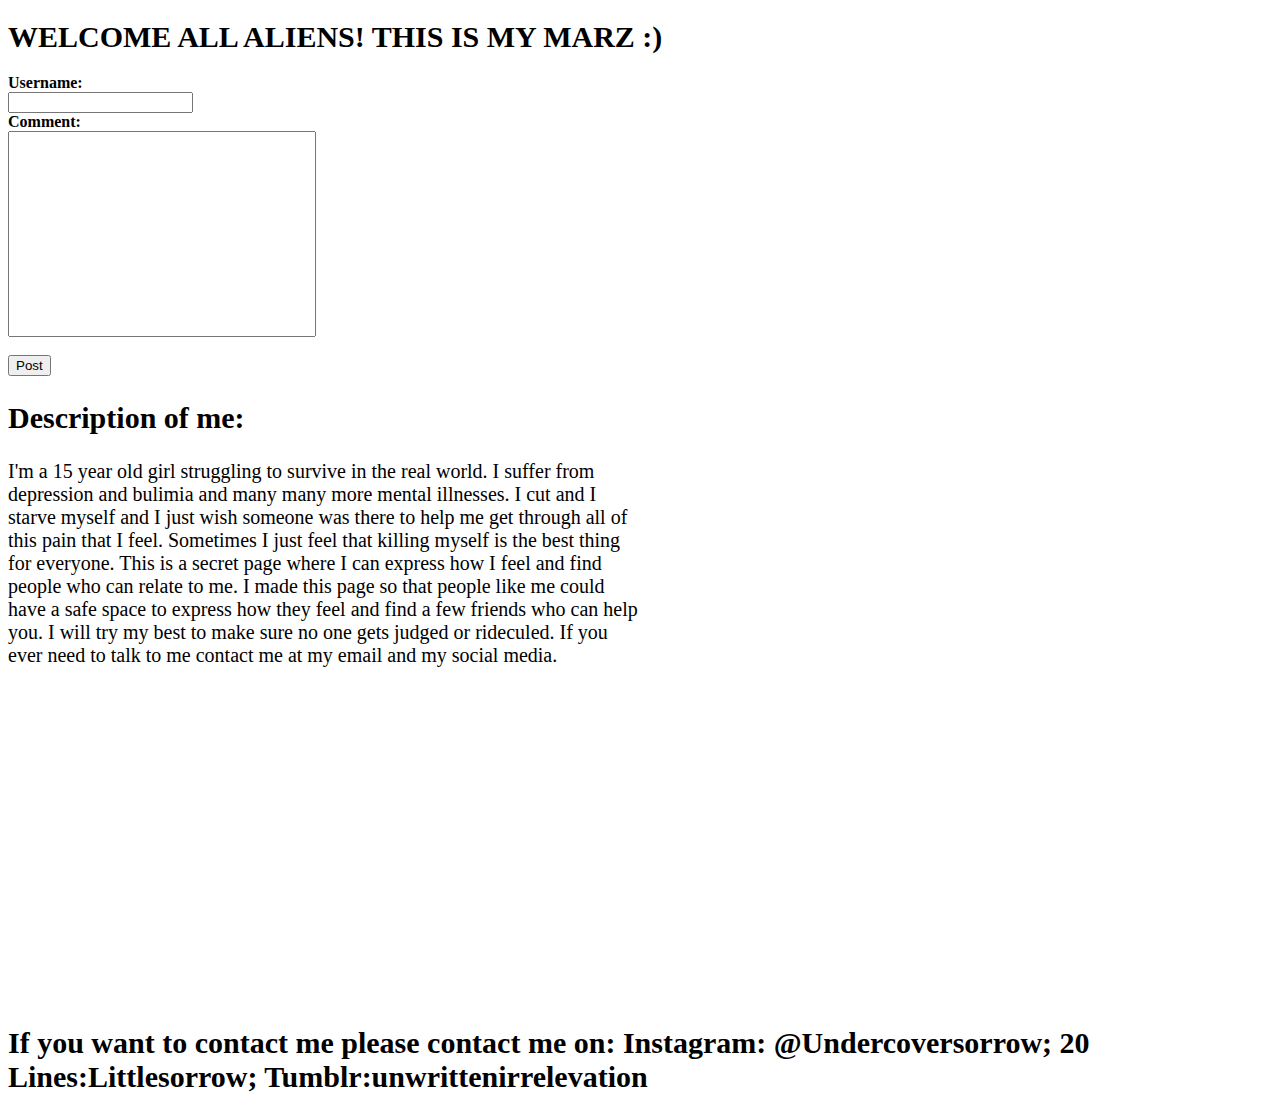
<file: index.html>
<!DOCTYPE html>
<html> 
  <head>
    <script type="text/javascript" src="jquery-2.2.3.min-2.js"> </script>
    <script type="text/javascript" src="application.js"> </script>
   <title> Depressed Mess </title> 
   <meta name="description" content=" this website is to help the ones who feel invisible">
   <meta name="charset" content="UTF-8">
   <meta name="keywords" content="help, deprresion, depressed, safe, cutting">
   <link rel="stylesheet" type="text/css" href="stylesheet.css">
  </head>
  <body>
<h1><b>WELCOME ALL ALIENS!
 THIS IS MY MARZ :)</b></h1>
<article>
  <form>
    <b>Username:</b><br>
    <input type="text" name="firstname">
    <br>
    <b>Comment:</b><br>
    <input type="text" name="comment" id="player" value="" style="width:300px; height:200px;">
    <br><br>
  </form>
  <button id="submit">Post</button>
</article>
<div id="Box"></div>


    <div id="box">
      <h2>Description of me:</h2>
      <p> I'm a 15 year old girl struggling to survive in the real world. I suffer from depression and bulimia and many many more mental illnesses. 
      I cut and I starve myself and I just wish someone was there to help me get through all of this pain that I feel. Sometimes I just feel
      that killing myself is the best thing for everyone. This is a secret page where I can express how I feel and find people who can relate
      to me. I made this page so that people like me could have a safe space to express how they feel and find a few friends who can help you.
      I will try my best to make sure no one gets judged or rideculed. If you ever need to talk to me contact me at my email and my social
      media.</p>
    </div>
      <iframe width="420" height="315" src="https://www.youtube.com/embed/ZhgyCCz5WEo" frameborder="0" allowfullscreen></iframe>
  <h1> If you want to contact me please contact me on:
  Instagram: @Undercoversorrow;
  20 Lines:Littlesorrow;
  Tumblr:unwrittenirrelevation</h1>
  </body>
</html>
</file>
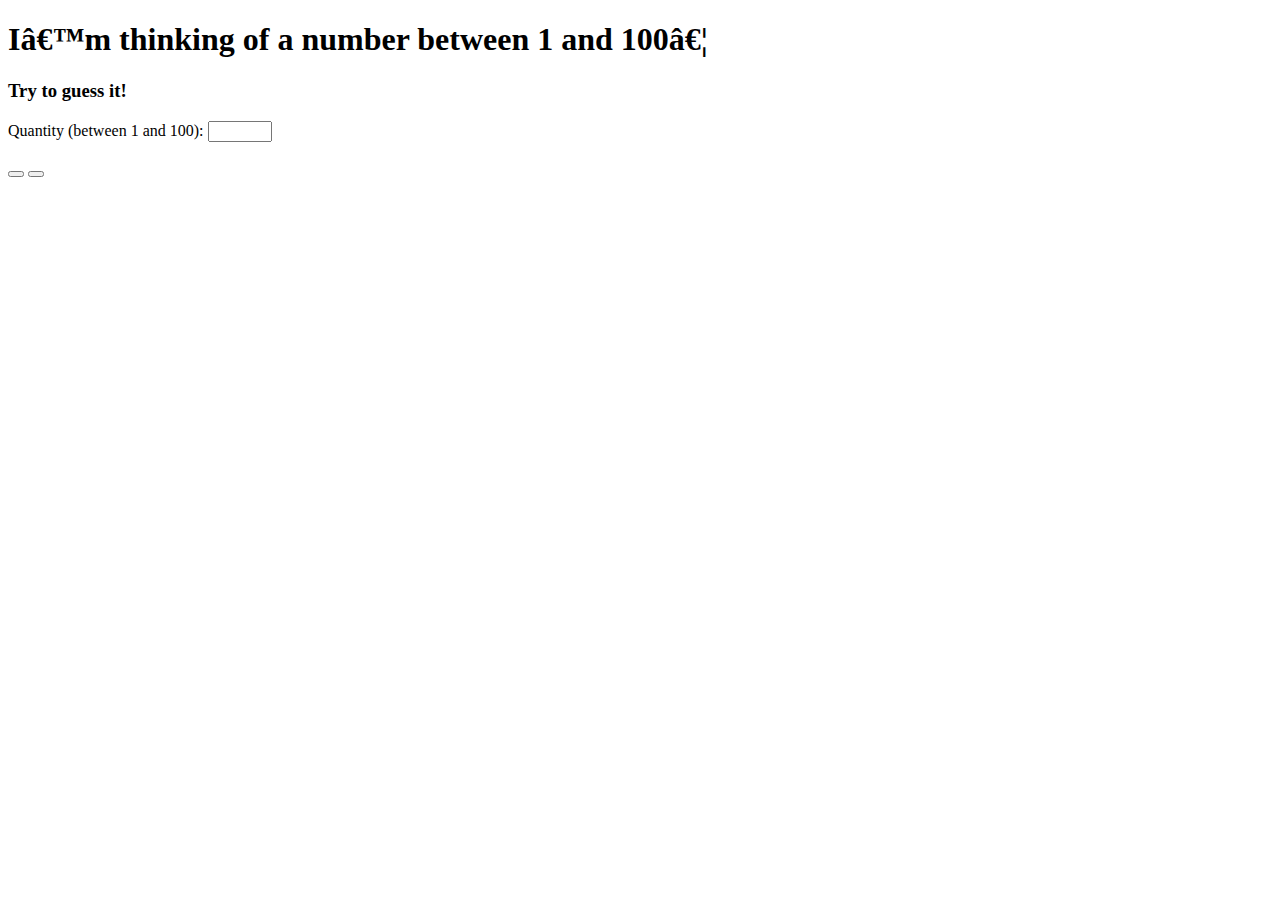
<file: guess/index.html>
<!DOCTYPE html>
<html>
	<head>
		<title>Guess My Number!</title>
		<meta charset=”UTF-8”>
		<meta name=”content” keywords=””>
		<a href="https://github.com/nalishd9920/nalishd9920.github.io/blob/master/guess/stylesheet.css"></a> 
		<script type="text/javascript" src="jquery-2.2.3.min-2.js"></script>
		<script type="text/javascript" src="application.js"></script>
		
	</head>
	<body>
		<h1>I’m thinking of a number between 1 and 100…</h1>
		<h3>Try to guess it!</h3>
		<form>
			Quantity (between 1 and 100):
  			<input type="number" name="quantity" min="1" max="100">
		</form><br>
		<button id="submit"></button>
		<button id="clear"></button>
		<div id=”response”></div>
	</body>
</html>
</file>
<file: stylesheet.css>
h1{
  color:Black;
  font-size:30px;
}
p{ 
  font-size:20px;
  color: Black;
  width:50%;
  display:block;

}
h2{
  font-size:30px;
  display:block;
} 
#Box{
  display:inline-block;
  width:40%;
  position: absolute;
  top:50px;
}
iFrame{
  display:inline-block;
  width:40%;
  
}
article{
  width:55%;
  display:inline-block;
}
</file>
